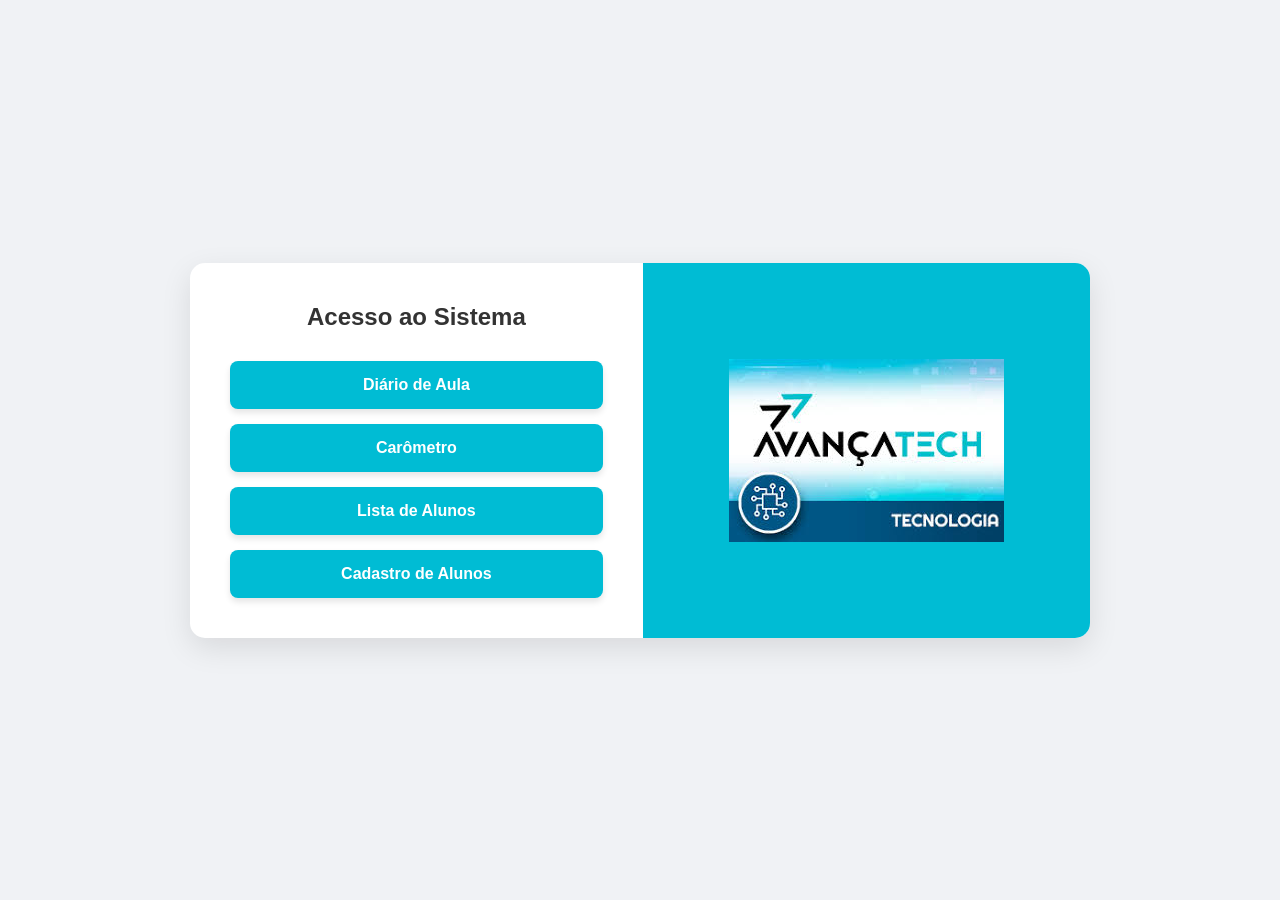
<file: menu.html>
<!DOCTYPE html>
<html lang="pt-br">
<head>
    <meta charset="UTF-8">
    <meta name="viewport" content="width=device-width, initial-scale=1.0">
    <title>Login - AvançaTech</title>
    <link rel="stylesheet" href="./css/menu.css">
</head>
<body>
    <div class="login-container">
        <!-- Lado Esquerdo: Formulário e Botões -->
        <div class="login-box">
            <h2>Acesso ao Sistema</h2>
            <div class="button-group">
                <button class="btn-animated" onclick="navegar('diario')">Diário de Aula</button>
                <button class="btn-animated" onclick="navegar('carometro')">Carômetro</button>
                <button class="btn-animated" onclick="navegar('lista')">Lista de Alunos</button>
                <button class="btn-animated" onclick="navegar('cadastro')">Cadastro de Alunos</button>
            </div>
        </div>

        <!-- Lado Direito: Imagem -->
        <div class="image-box">
            <img src="./img/avancatech.jpg" alt="Logo AvançaTech">
        </div>
    </div>

    <script src="./js/menu.js"></script>
</body>
</html>
</file>
<file: css/menu.css>
* {
    margin: 0;
    padding: 0;
    box-sizing: border-box;
    font-family: 'Segoe UI', sans-serif;
}

body {
    background-color: #f0f2f5;
    height: 100vh;
    display: flex;
    align-items: center;
    justify-content: center;
}

.login-container {
    display: flex;
    width: 900px;
    background: white;
    box-shadow: 0 10px 30px rgba(0,0,0,0.1);
    border-radius: 15px;
    overflow: hidden;
}

/* Lado do Formulário */
.login-box {
    flex: 1;
    padding: 40px;
    display: flex;
    flex-direction: column;
    justify-content: center;
    align-items: center;
}

h2 {
    color: #333;
    margin-bottom: 30px;
}

.button-group {
    display: flex;
    flex-direction: column;
    gap: 15px;
    width: 100%;
}

/* Animação dos Botões */
.btn-animated {
    padding: 15px 25px;
    border: none;
    border-radius: 8px;
    background: #00bcd4; /* Cor ciano da logo */
    color: white;
    font-size: 16px;
    font-weight: bold;
    cursor: pointer;
    transition: all 0.3s ease;
    box-shadow: 0 4px 6px rgba(0,0,0,0.1);
}

.btn-animated:hover {
    background: #008ba3;
    transform: translateY(-3px);
    box-shadow: 0 6px 12px rgba(0,0,0,0.2);
}

.btn-animated:active {
    transform: translateY(0);
}

/* Lado da Imagem */
.image-box {
    flex: 1.2;
    background: #00bcd4;
    display: flex;
    align-items: center;
    justify-content: center;
}

.image-box img {
    max-width: 100%;
    height: auto;
}

/* Responsividade para Celulares */
@media (max-width: 768px) {
    .login-container {
        flex-direction: column-reverse;
        width: 95%;
        margin: 20px;
    }
    .image-box {
        padding: 20px;
    }
}
</file>
